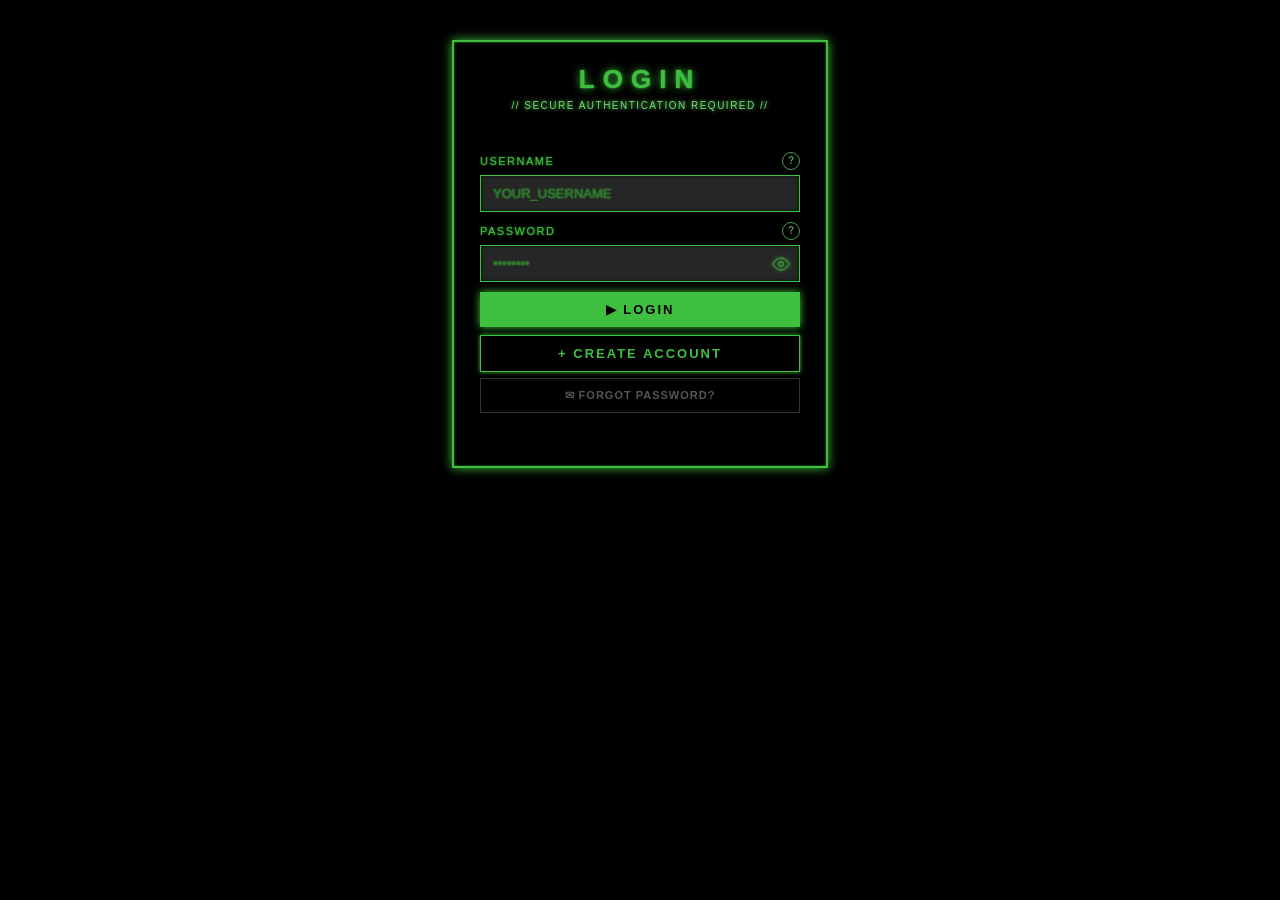
<file: Load.html>
<!DOCTYPE html>
<html>
<head>
<meta charset="UTF-8">
<meta http-equiv="refresh" content="0; url=https://unknown-guest.github.io/portal/Index.html">
<script>window.location.replace("https://unknown-guest.github.io/portal/Index.html");</script>
</head>
<body></body>
</html>
</file>
